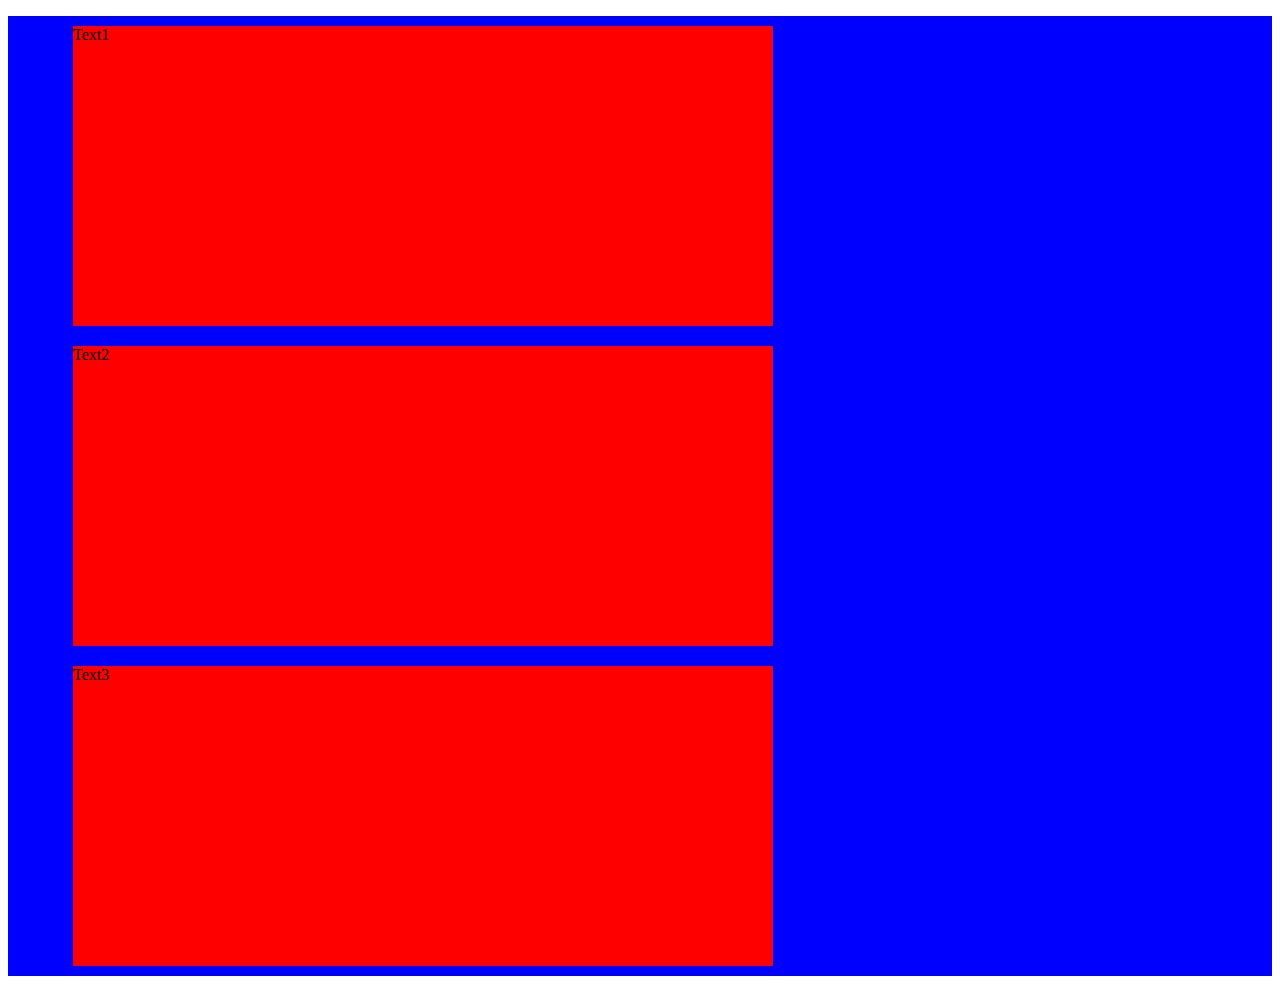
<file: mainapp/static/mainapp/test.html>
<!DOCTYPE html>
<html lang="en">
<head>
  <meta charset="UTF-8">
  <title>Title</title>
  <link rel="stylesheet" href="test.css">
</head>
<body>
<ul class="container">
  <li>
    <div class="item">Text1</div>
  </li>
  <li>
    <div class="item">Text2</div>
  </li>
  <li>
    <div class="item">Text3</div>
  </li>
</ul>
</body>
</html>
</file>
<file: mainapp/static/mainapp/test.css>
.container{
    background-color: blue;
    object-fit: contain;
    display: flex;
    flex-wrap: wrap;
    list-style: none;
}

.item{
    margin: 10px 25px;
    height: 300px;
    width: 700px;
    background-color: red;
}
</file>
